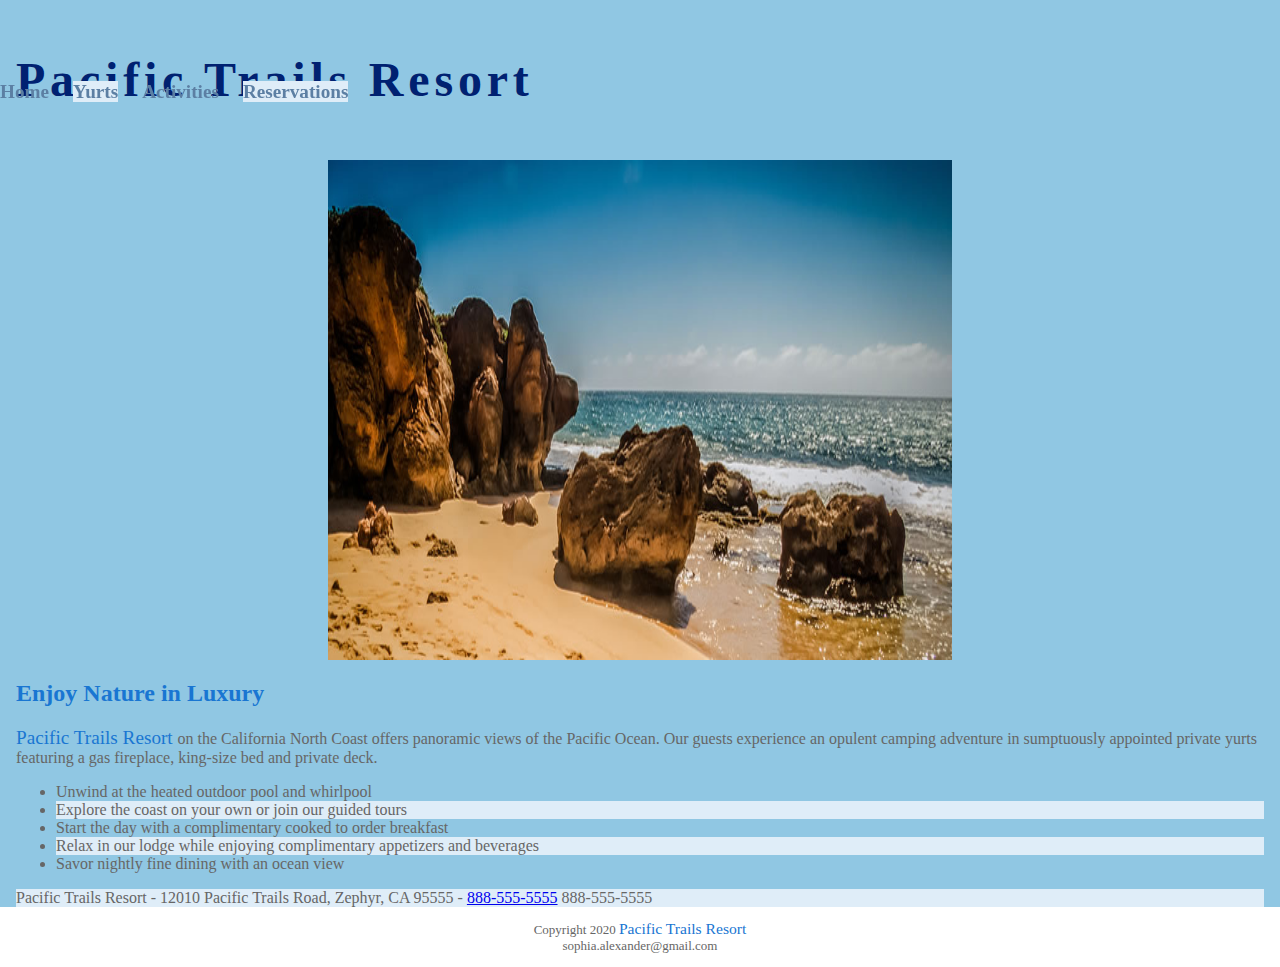
<file: index.html>
<!--Apparently this is a comment???-->

<!DOCTYPE html>

<windows-1252>

<html lang="en">
    <nav>
        
        <b><a href="index.html">Home</a></b>
        <b><a href="yurts.html">Yurts</a></b>
        <b><a href="activities.html">Activities</a></b>
        <b><a href="Reservations.html">Reservations</a></b>
        
    </nav>
    <div id="homehero">
        
    </div>
    <div wrapper="wrapper";></div>
    <head>
        <link rel="stylesheet" href="pacific.css">

        <h1><a href="index.html" Pacific Trails Resort></a></h1>
    
        <title>
            Pacific Trails Resort
        </title>

        <meta name= "viewport" content= "width=device-width, initial-scale= 1.0"> 
    
    </head>
    
    <main>
        <h1>Pacific Trails Resort</h1>
            <body>
                <div>
                    <img src="coast.jpg" alt="Coast" height="500" width="1000" class="center">
                </div>

                <h2>
                    Enjoy Nature in Luxury
                </h2>

                <p>
                     <!--I think I figured out how the span thing works, hopefully I did the class thing right-->
                    <span class="resort">Pacific Trails Resort </span>on the California North Coast offers panoramic views of the Pacific Ocean.
                    Our guests experience an opulent camping adventure in sumptuously appointed private yurts featuring
                    a gas fireplace, king-size bed and private deck.
                </p>

                <ul>
                    <li>Unwind at the heated outdoor pool and whirlpool</li>
                    <li>Explore the coast on your own or join our guided tours</li>
                    <li>Start the day with a complimentary cooked to order breakfast</li>
                    <li>Relax in our lodge while enjoying complimentary appetizers and beverages</li>
                    <li>Savor nightly fine dining with an ocean view</li>
                </ul>

                <div>
                    Pacific Trails Resort - 12010 Pacific Trails Road, Zephyr, CA 95555 - <a id="mobile" href="888-555-5555">888-555-5555</a> <span id="desktop">888-555-5555</span>
                </div>
            </body>
        </div>
    </main>
    <footer>
        Copyright 2020 <span class="resort">Pacific Trails Resort </span><br> sophia.alexander@gmail.com
    </footer>
</html>

</windows-1252>
</file>
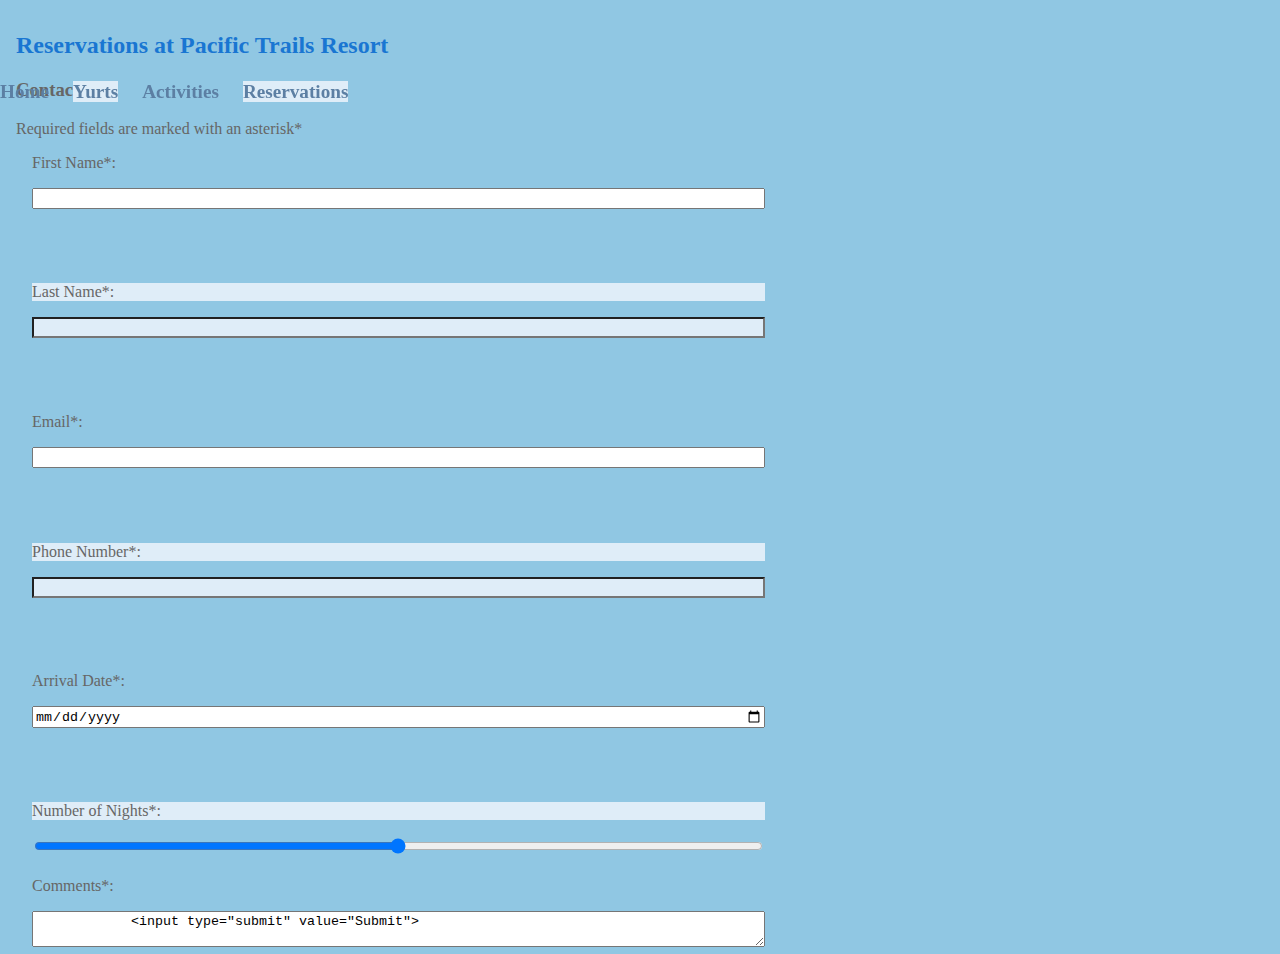
<file: reservations.html>
<!--Apparently this is a comment???-->

<!DOCTYPE html>

<windows-1252>

<html lang="en">

    <nav>
        
        <b><a href="index.html">Home</a></b>
        <b><a href="yurts.html">Yurts</a></b>
        <b><a href="activities.html">Activities</a></b>
        <b><a href="reservations.html">Reservations</a></b>
        
    </nav>

    <div id="reshero">
        
    </div>

    <div wrapper="wrapper";></div>

    <head>
        <link rel="stylesheet" href="pacific.css">

        <h1><a href="index.html" Pacific Trails Resort></a></h1>
    
        <title>
            Pacific Trails Resort :: Reservations
        </title>

        <meta name= "viewport" content= "width=device-width, initial-scale= 1.0"> 
    
    </head>
    
    <main>

        <h2>
            Reservations at Pacific Trails Resort
        </h2>

        <h3>Contact Us</h3>

        <p>Required fields are marked with an asterisk*</p>

        <form action="https://webdevbasics.net/scripts/pacific.php" method="post">

            <label for="fname">First Name*:</label>
            <input required type="text" id="fname" name="fname"><br><br>
            <label for="lname">Last Name*:</label>
            <input required type="text" id="lname" name="lname"><br><br>
            <label for="email">Email*:</label>
            <input required type="text" id="email" name="email"><br><br>
            <label for="phone">Phone Number*:</label>
            <input required type="text" id="phone" name="phone"><br><br>
            <label for="arrival">Arrival Date*:</label>
            <input required type="date" id="arrival" name="arrival"><br><br>
            <label for="nnights">Number of Nights*:</label>
            <input required  type="range" id="myNights" name="myNights" nim="1" max="14">
            <label for="comments">Comments*:</label>
            <textarea required rows=2 cols=20 >
            <input type="submit" value="Submit">

        </form>

    </main>

    <footer>

        Copyright 2020 <span class="resort">Pacific Trails Resort </span><br> sophia.alexander@gmail.com

    </footer>

</html>

</windows-1252>
</file>
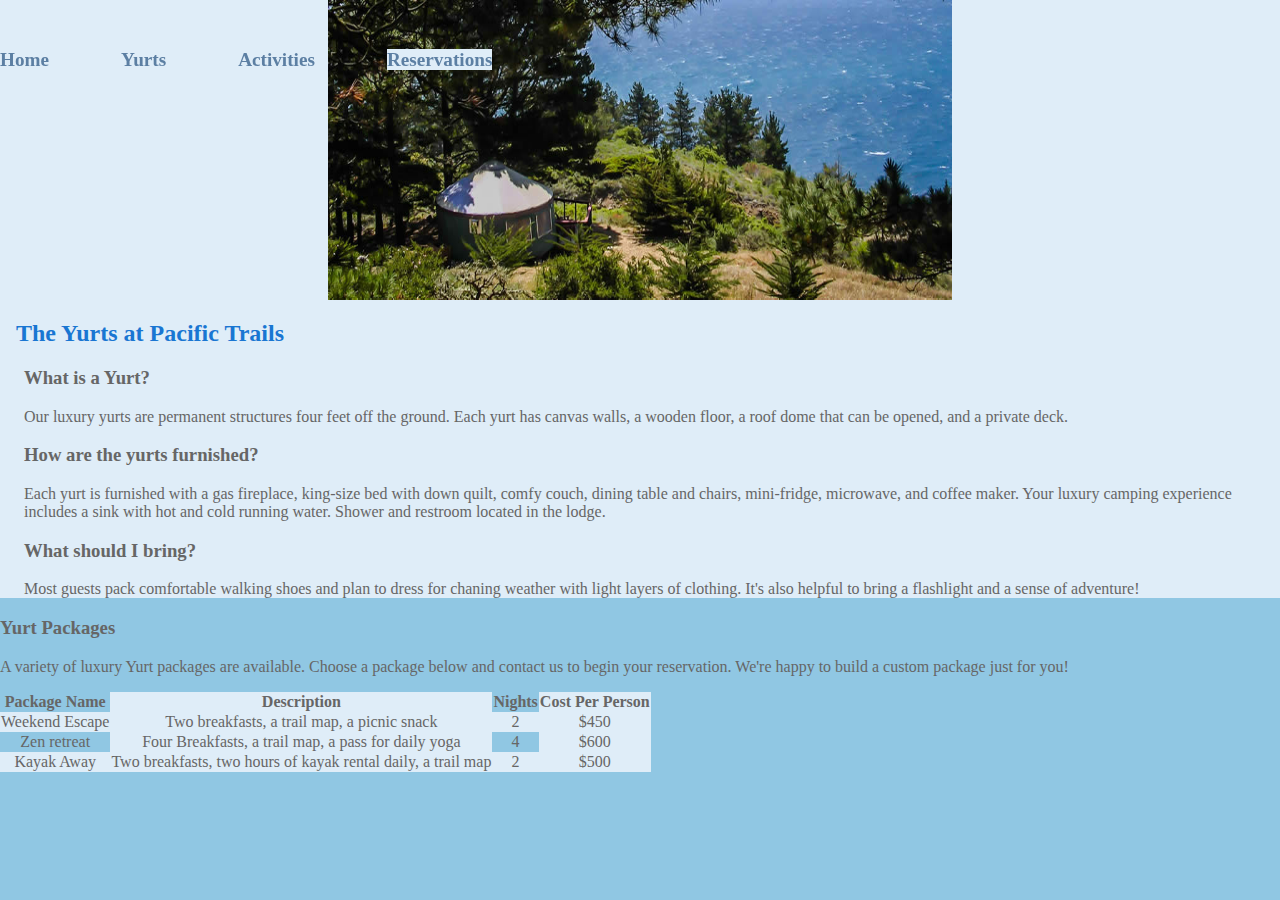
<file: yurts.html>
<link rel="stylesheet" href="pacific.css">

<!DOCTYPE html>
<html lang="en">
    <head>
        <link rel="stylesheet" href="pacific.css">
        <meta name= "viewport" content= "width=device-width, initial-scale= 1.0"> 
    </head>
    <title>
        Pacific Trails Resort :: Yurts
    </title>
    <nav>
        <b><a href="index.html">Home</a></b> &nbsp;
        <b><a href="yurts.html">Yurts</a></b> &nbsp;
        <b><a href="activities.html">Activities</a></b> &nbsp;
        <b><a href="reservations.html">Reservations</a></b> &nbsp;
    </nav>
    <div id="yurthero">
        
    </div>
    <div wrapper="wrapper">
    <link rel="stylesheet" href="pacific.css">
    <main>
        <div>
            <img src="yurt.jpg" alt="yurt" height="300" width="500" class="center">
        </div>
        
            <h2>
                The Yurts at Pacific Trails
            </h2>
            <section>
                <h3>What is a Yurt?<br></h3>
                <p>Our luxury yurts are permanent structures four feet off the 
                ground. Each yurt has canvas walls, a wooden floor, a roof dome that can be opened, and a private deck.<br></p>
            </section>
            <section>
                <h3>How are the yurts furnished?<br></h3>
                <p>Each yurt is furnished with a gas fireplace, king-size bed
                with down quilt, comfy couch, dining table and chairs, mini-fridge, microwave, and coffee maker. Your luxury
                camping experience includes a sink with hot and cold running water. Shower and restroom located in the lodge.<br></p>
            </section>
            <section>
                <h3>What should I bring?<br></h3>
                <p>Most guests pack comfortable walking shoes and plan to dress for
                chaning weather with light layers of clothing. It's also helpful to bring a flashlight and a sense of adventure!<br></p>
            </section>    
    </div>

    <h3>

        Yurt Packages

    </h3>

    <p>

        A variety of luxury Yurt packages are available. Choose a package below and contact us to begin your reservation.
        We're happy to build a custom package just for you!

    </p>

    <!--the below code makes a table. th means table headers, td is table data, and tr is table rows accoring to w3 schools-->
    <table>

        <tr>
            <th>Package Name</th>
    
            <th>Description</th>

            <th>Nights</th>

            <th>Cost Per Person</th>
        </tr>

        <tr>

            <td>Weekend Escape</td>

            <td>Two breakfasts, a trail map, a picnic snack</td>

            <td>2</td>

            <td>$450</td>

        </tr>

        <tr>

            <td>Zen retreat</td>

            <td>Four Breakfasts, a trail map, a pass for daily yoga</td>

            <td>4</td>

            <td>$600</td>

        </tr>

        <tr>

            <td>Kayak Away</td>

            <td>Two breakfasts, two hours of kayak rental daily, a trail map</td>

            <td>2</td>

            <td>$500</td>

        </tr>

    </table>

    </main>

    </html>
</file>
<file: pacific.css>
body {color: #666666; background-color: #90C7E3; font-family: veranda; margin: 0;}

header {background-color: #002171; color: #FFFFFF; font-family: Georgia;}

header {style{line-height: 120px; #figure {border: 3px solid #000000; font-family: papyrus, fantasy; padding: 6px; text-align: center; width: 500px; padding-top:.5em;}}}

h1 {line-height: 200%; font-size: 3em; letter-spacing: 0.1em; color:#002171}

nav {line-height: 120px; font-weight: bold; padding-top:0em; padding-right: 0em; padding-bottom: 0em; font-size: 1.2em; word-spacing: 1em;}

h2 {color: #1976D2; font-family: Georgia;}

dt {color: #002171; font-weight:bold;}

footer {font-size: .70em; text-align: center; font-size: small; padding: 1em; background-color: white;}

.resort {color: #1976D2; font-size: 1.2em;}

#wrapper {margin-right: auto; margin-left: auto; background-color: linear-gradient(to right, white, blue); min-width: 960px; max-width:2048px;}

#grad{
background-image: linear-gradient(to right, white, blue);}

meta charset{color:#90C7E3;}

header {background-image:"sunset.jpg"; align-content:"right"; padding: 1em;}

h3 {font: Georgia;}

main {padding-left: 2em; padding-right:2em; display:block;}

homehero-element{height: 300px; background-image:"coast.jpg"; background-size: 200% 100%;}

yurthero-element{height:300px; background-image:"yurt.jpg"; background-size: 200% 100%;}

trailhero-element{height:300px; background-image:"trail.jpg"; background-size: 200% 100%;}

nav a {text-decoration:none;}

* {box-sizing: border-box;}

nav a:link {color:#5C7FA3; text-decoration-color:white;}

nav a:visited {color:#344873; text-decoration-color:white;}

nav a:hover {color: #A52A2A; text-decoration-color:#90C7E3;}

nav ul{list-style-type:none; padding-left: 1em;}

nav{position:fixed; padding-bottom: 3em;}

main{padding-top: 0; padding-bottom: 0; padding-left: 1em; padding-right: 1em;}

section{padding-left: 2em; padding-right:2em; padding-left:.5em; padding-right: .5em;}

nav li{padding-top: 0.5em; padding-bottom: 0.5em; padding-left:1em; padding-right: 1em; width: 100%; border-bottom: 1px;}

mobile-id{display: inline;}

desktop-id{display:none;}

.center{display: block; margin-left:auto; margin-right: auto; width: 50%;}

table{align-content: center; border: #3399CC 1px; border-collapse: collapse;}

td{text-align: center;}

.text{text-align: left;}

:nth-of-type(even){background-color: #DFEDF8}

form{display:flex; flex-direction: column; padding-left: 1em; width:80%;}

input{margin-bottom:  .5em;}

textarea{margin-bottom: .5em;}

reshero-element{height: 300px; background-image: "ocean.jpg"; background-size: 200% 100%; background-repeat: no-repeat;}

form{width: 60%; grid-gap: 1em; columns{width: 10em;}}

reshero{background-size: 100% 10%;}
</file>
